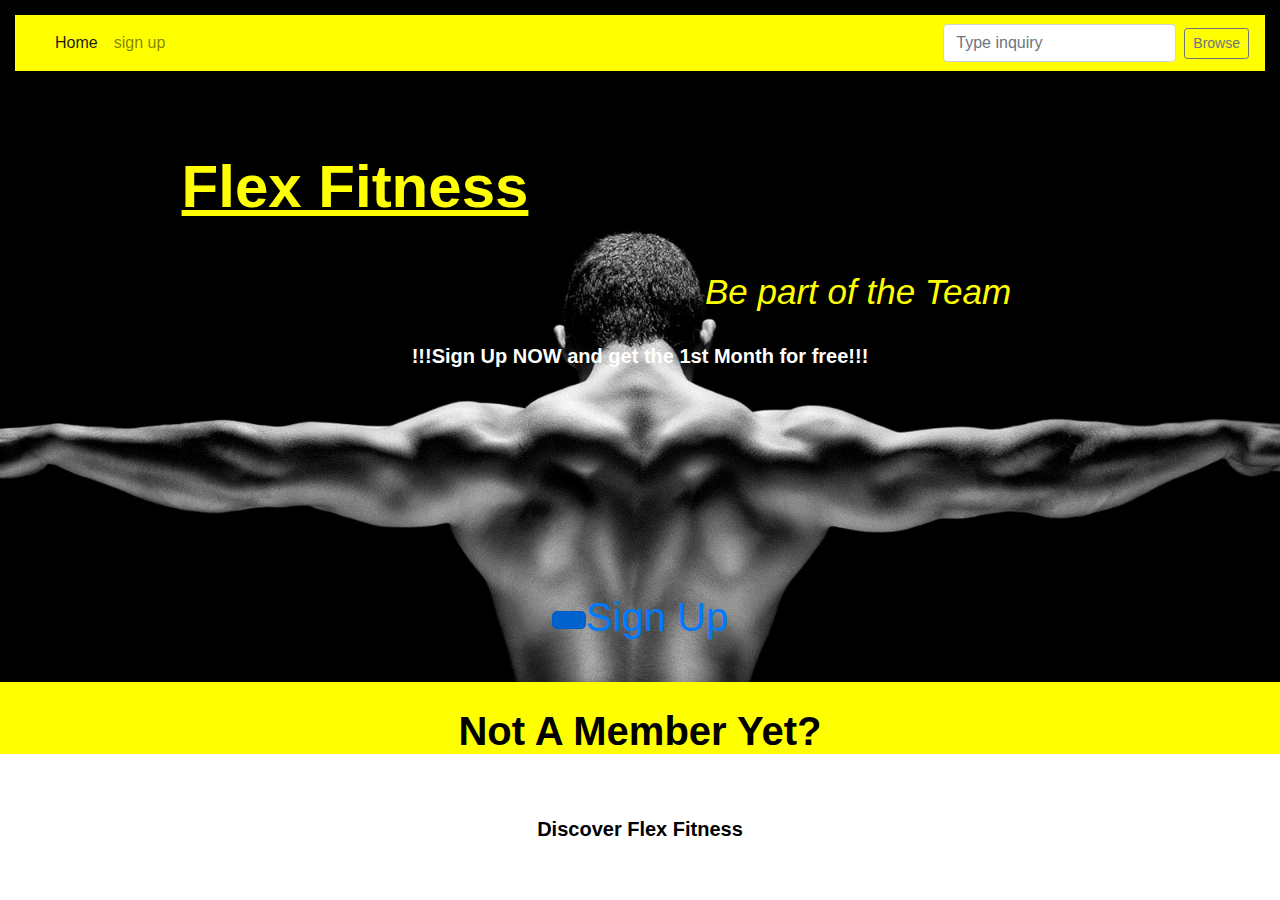
<file: index.html>
<!doctype html>
<html>
<head>
	
<meta charset="UTF-8">
	<meta name="viewport" content="width=device-width, initial-scale=1, shrink-to-fit=no">
	
<title>Fitness</title>
<link href="../css/bootstrap.min.css" rel="stylesheet" type="text/css">
<link href="./css/styles.css" rel="stylesheet" type="text/css">


</head>
<!-- Start of Content -->
<body>
	
	<!-- Start of Navigation -->


	<!-- End of Navigation --> 


	<!-- Start of Navigation -->
 <body>
	
	<!-- Start of Navigation -->


	<!-- End of Navigation --> 


	<!-- Start of Navigation -->

<div class="container-fluid">
  
  <div class="row">
    <div class="col-sm-12 col-md-12 col-lg-12">

    <!-- start of navigation -->
<nav class="navbar navbar-expand-lg navbar-light" style="background-color:yellow">
      <a class="navbar-brand" href="#"> </a>
        <button class="navbar-toggler" type="button" data-toggle="collapse" data-target="#navbarSupportedContent" aria-controls="navbarSupportedContent" aria-expanded="false" aria-label="Toggle navigation">
      <span class="navbar-toggler-icon"></span>
    </button>

      <div class="collapse navbar-collapse" id="navbarSupportedContent">
      <ul class="navbar-nav mr-auto">
        <li class="nav-item active">
        <a class="nav-link" href="index.html">Home<span class="sr-only">(current)</span></a>
        </li>
        <li class="nav-item">
        <a class="nav-link" href="Sign_Page.html">sign up</a>
        </li>
      </ul>
    <form class="form-inline my-2 my-lg-0">
      <input class="form-control mr-sm-2" type="search" placeholder="Type inquiry" aria-label="Search">
      <button class="btn btn-sm btn-outline-secondary" type="button">Browse</button>
    </form>
      </div>
    </nav>
  </div>
</div>
</div>



	<!-- End of Navigation --> 
	
	<!-- Start of Title and Subtitles -->
	
	<div class="container">
	<div class="row">
		<div class="col-6">
		<h1 class="bigtext"><u><strong>Flex Fitness</strong></u></h1>
		</div>
		<div class="col-6">
			<h2 class="bigtext"><em>Be part of the Team</em></h2>
		</div>
		<div class="col-12">
			<p><strong>!!!Sign Up NOW and get the 1st Month for free!!!</strong></p>
		</div>
		</div>
		 </div>
	
	<!-- End of Titles and Subtitles -->
	
	<!-- Start of Sign Up -->
	
<section>
  <div class="maincontent">
	  <h3><strong>Not A Member Yet?</strong></h3>
	</div>
	</section>

	<div class="button"><a href="#" class="btn btn-primary btn-lg active" role="button" aria-pressed="true"></a><a href=""  target="new">Sign Up</a>

	</div>
	
	<!-- End of Sign up -->
	
	<!-- Start of footer -->

<footer><p id="footer">
	<strong>Discover Flex Fitness</strong></p>
	</footer>

	
	<!-- End of footer --> 
	
	<!-- End of Content -->

	<script type="text/javascript" src="js/bootstrap.bundle.js"></script>
<script type="text/javascript" src="js/jquery-3.5.0.slim.min.js"></script>

</body>
</html>
</file>
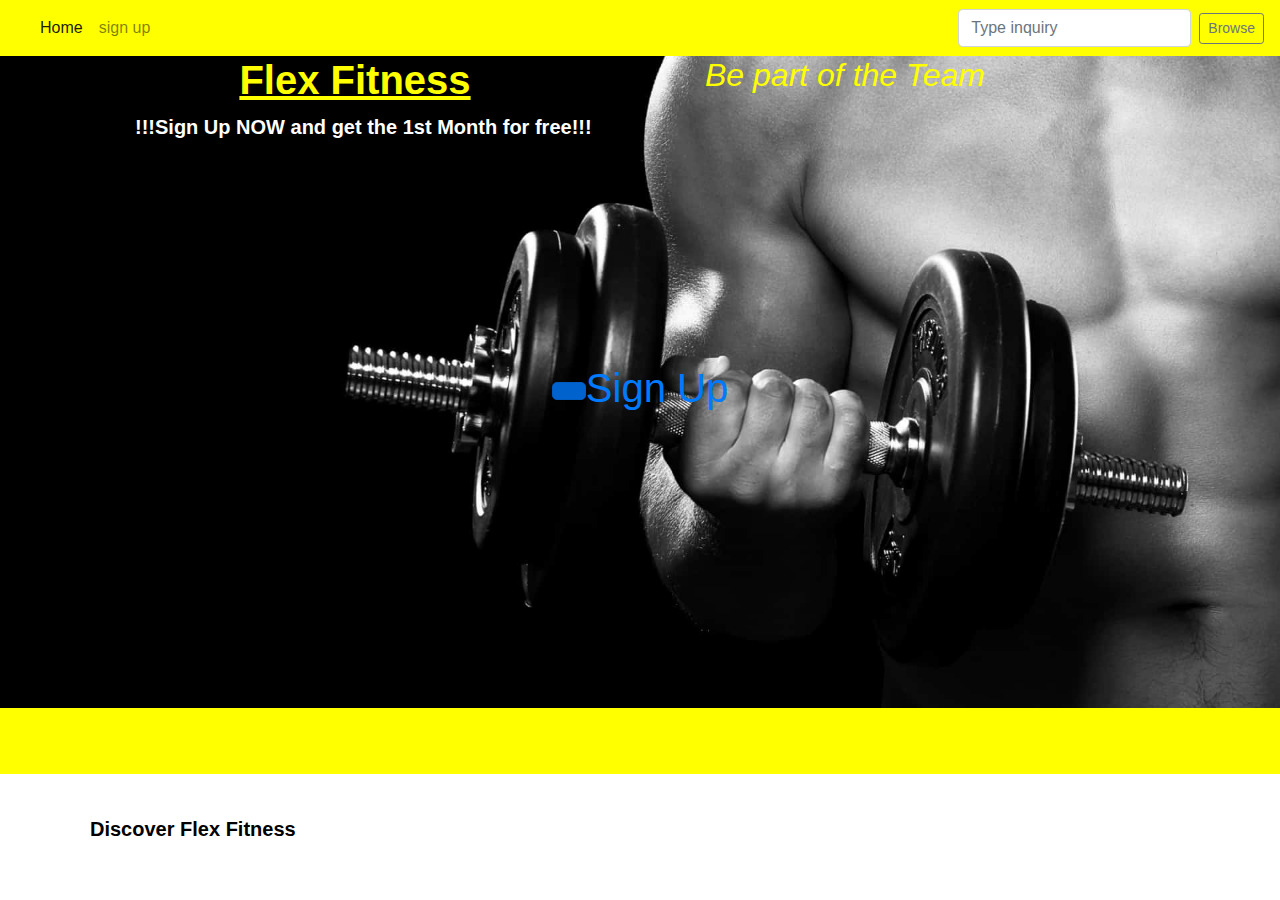
<file: final-website-niels Kopie/index.html>
<!doctype html>
<html>
<head>
	
<meta charset="UTF-8">
	<meta name="viewport" content="width=device-width, initial-scale=1, shrink-to-fit=no">
	
<title>Fitness</title>
<link href="./css/styles.css" rel="stylesheet" type="text/css">
<link href="../css/bootstrap.min.css" rel="stylesheet" type="text/css">

</head>
<!-- Start of Content -->
<body>
	
	<!-- Start of Navigation -->

<nav class="navbar navbar-expand-lg navbar-light" style="background-color:yellow">
      <a class="navbar-brand" href="#"> </a>
        <button class="navbar-toggler" type="button" data-toggle="collapse" data-target="#navbarSupportedContent" aria-controls="navbarSupportedContent" aria-expanded="false" aria-label="Toggle navigation">
      <span class="navbar-toggler-icon"></span>
    </button>

      <div class="collapse navbar-collapse" id="navbarSupportedContent">
      <ul class="navbar-nav mr-auto">
        <li class="nav-item active">
        <a class="nav-link" href="index.html">Home<span class="sr-only">(current)</span></a>
        </li>
        <li class="nav-item">
        <a class="nav-link" href="Sign_Page.html">sign up</a>
        </li>
      </ul>
    <form class="form-inline my-2 my-lg-0">
      <input class="form-control mr-sm-2" type="search" placeholder="Type inquiry" aria-label="Search">
      <button class="btn btn-sm btn-outline-secondary" type="button">Browse</button>
    </form>
      </div>
    </nav>
  </div>
</div>
</div>
	<!-- End of Navigation --> 
	
	<!-- Start of Title and Subtitles -->
	
	<div class="container">
	<div class="row">
		<div class="col-6">
		<h1 class="bigtext"><u><strong>Flex Fitness</strong></u></h1>
		</div>
		<div class="col-6">
			<h2 class="bigtext"><em>Be part of the Team</em></h2>
		</div>
		<div class="col-12">
			<p><strong>!!!Sign Up NOW and get the 1st Month for free!!!</strong></p>
		</div>
		</div>
		 </div>
	
	<!-- End of Titles and Subtitles -->
	
	<!-- Start of Sign Up -->
	
<section>
  <div class="maincontent">
	  <h3><strong>Not A Member Yet?</strong></h3>
	</div>
	</section>

	<div class="button"><a href="#" class="btn btn-primary btn-lg active" role="button" aria-pressed="true"><a href=""  target="new">Sign Up</a>
</a>
	</div>
	
	<!-- End of Sign up -->
	
	<!-- Start of footer -->

<footer><p id="footer">
	<strong>Discover Flex Fitness</strong></p>
	</footer>
	
	<!-- End of footer --> 
	
	<!-- End of Content -->

	<script type="text/javascript" src="js/bootstrap.bundle.js"></script>
<script type="text/javascript" src="js/jquery-3.5.0.slim.min.js"></script>

</body>
</html>
</file>
<file: css/styles.css>
**{margin:0;padding:0}

body{
	background-image:url("../images/bs_pic_1.jpg");background-size:cover;background-repeat:no-repeat;
	font-family:'Roboto',sans-serif;
	color:#F000000
}

}div.container{
	color:white;
	text-align:center;
	margin-bottom:80px
}
.bigtext{
	color:yellow
}

#footer{
	color:black
}

p{
	font-size:18px;
	text-align:center;
	margin-top:20px;
	color:white
}

h1{
	font-size:60px;
	text-align:center
}

h2{
	font-size:25px;
	text-align:center
}

h3{
	font-size:40px;
	text-align:center;
	margin-top:180px;
	margin-bottom:20px;
	color:black;
	padding:25px;
	right:0;
	left:0;
	bottom:100px;
	background-color:yellow;
	position:fixed
}




.navbar{
	margin-top: 15px;

}

p{
	font-size:40px
}

.img-fluid {
	height: 325px;
	object-fit: cover;
	object-position: center center;
	padding: 2rem;
}

div.maincontent{
	text-align:center;
	font-size:50px
}

div.button{
	text-align:center;
	font-size:40px;
	margin-top:200px
}

footer{
	padding:40px;
	right:0;
	left:0;
	bottom:0;
	background-color:white;
	position:fixed
}

*{
	margin:0;
	padding:0
}



div.container{
	color:white;
	text-align:center;
	margin-bottom:80px
}

.bigtext{
	color:yellow
}

#footer{
	color:black
}

p{
	font-size:20px;
	text-align:center;
	color:white;
	margin-left:50px
	margin-bottom: 60px;
}

h1{
	font-size:60px;
	text-align:center;
	margin-top:80px
}

h2{
	font-size:35px;
	text-align:left;
	margin-top:200px;
	margin-left:50px
}



div.reg{
	align-content:center;
	text-align:center;
	object-position:center;
	margin-bottom:60px;
	color: yellow;
	font-size: 40px;

}

div.form-group{
	align-content:center;
	font-size:20px
}

ul.justify-content-center{
	align-content:center;
	text-align:center;
	font-size:30px
}

div.maincontent{
	text-align:center;
	font-size:50px
}

footer{
	padding:40px;
	right:0;
	left:0;bottom:0;
	background-color:white;
	position:fixed
}
</file>
<file: final-website-niels Kopie/css/styles.css>
**{margin:0;padding:0}

body{
	background-image:url("../images/bs_pic_1.jpg");background-size:cover;background-repeat:no-repeat;
	font-family:'Roboto',sans-serif;
	color:#F000000
}

}div.container{
	color:white;
	text-align:center;
	margin-bottom:80px
}
.bigtext{
	color:yellow
}

#footer{
	color:black
}

p{
	font-size:18px;
	text-align:center;
	margin-top:20px;
	color:white
}

h1{
	font-size:60px;
	text-align:center
}

h2{
	font-size:25px;
	text-align:center
}

h3{
	font-size:40px;
	text-align:center;
	margin-top:235px;
	margin-bottom:20px;
	color:black;
	padding:25px;
	right:0;
	left:0;
	bottom:100px;
	background-color:yellow;
	position:fixed
}


nav.id.justify-content-center{
	text-align:center
}

.navbar{
	text-align:center
}

p{
	font-size:40px
}

div.maincontent{
	text-align:center;
	font-size:50px
}

div.button{
	text-align:center;
	font-size:40px;
	margin-top:200px
}

footer{
	padding:40px;
	right:0;
	left:0;
	bottom:0;
	background-color:white;
	position:fixed
}

*{
	margin:0;
	padding:0
}

body{
	background-image:url("../images/bs_pic_musclepower.jpg");
	background-size:cover;
	background-repeat:no-repeat;
	font-family:'Roboto',sans-serif;
	color:#F000000
}

div.container{
	color:white;
	text-align:center;
	margin-bottom:80px
}

.bigtext{
	color:yellow
}

#footer{
	color:black
}

p{
	font-size:20px;
	text-align:left;
	color:white;
	margin-left:50px
}

h1{
	font-size:60px;
	text-align:center;
	margin-top:80px
}

h2{
	font-size:35px;
	text-align:left;
	margin-top:200px;
	margin-left:50px
}

h3{
	text-align:center;
	color:yellow;
	font-size:30px;
	margin-bottom:160px
}

div.reg{
	align-content:center;
	text-align:center;
	object-position:center;
	margin-bottom:50px
}

div.form-group{
	align-content:center;
	font-size:20px
}

ul.justify-content-center{
	align-content:center;
	text-align:center;
	font-size:30px
}

div.maincontent{
	text-align:center;
	font-size:50px
}

footer{
	padding:40px;
	right:0;
	left:0;bottom:0;
	background-color:white;
	position:fixed
}
</file>
